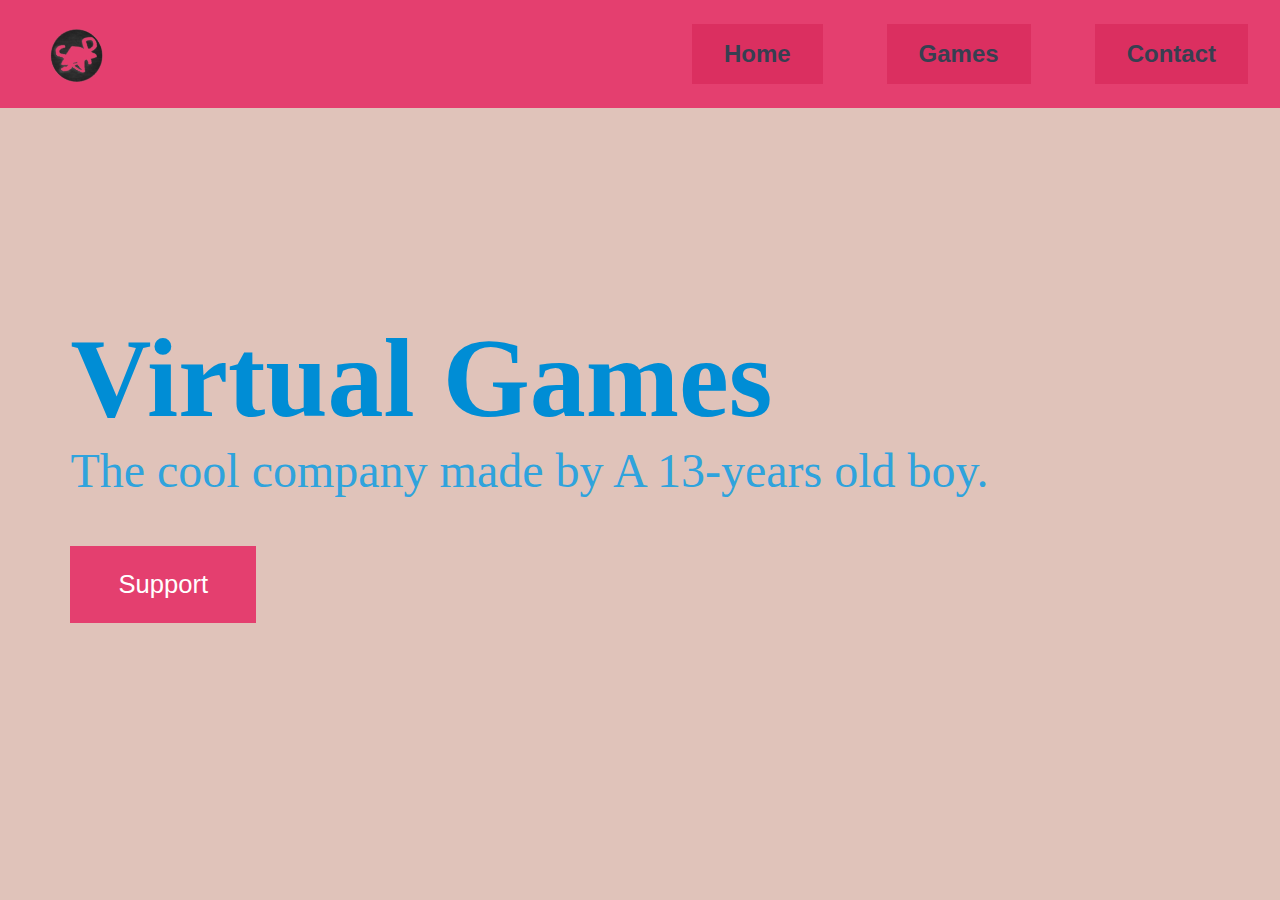
<file: index.html>
<!DOCTYPE html>
<html lang="en">
<head>
    <meta charset="UTF-8">
    <meta name="viewport" content="width=device-width, initial-scale=1.0">
    <title>Home</title>
    <link rel="stylesheet" href="css/style.css">
</head>
<body>
    <nav>
        <img src="logo.png" alt="">
        <ul>
            <a href="index.html">
                <button>Home</button>
            </a>
        
            <a href="games.html">
                <button>Games</button>
            </a>

            <a href="contacts.html">
                <button>Contact</button>

            </a>
        </ul>
        
    </nav>

    <section class="landing">
        <div>
            <h2 href = "Games.html">Virtual Games</h2>
            <h3>The cool company made by A 13-years old boy.</h3>
            <button>Support</button>
        </div>
    </section>
</body>
</html>
</file>
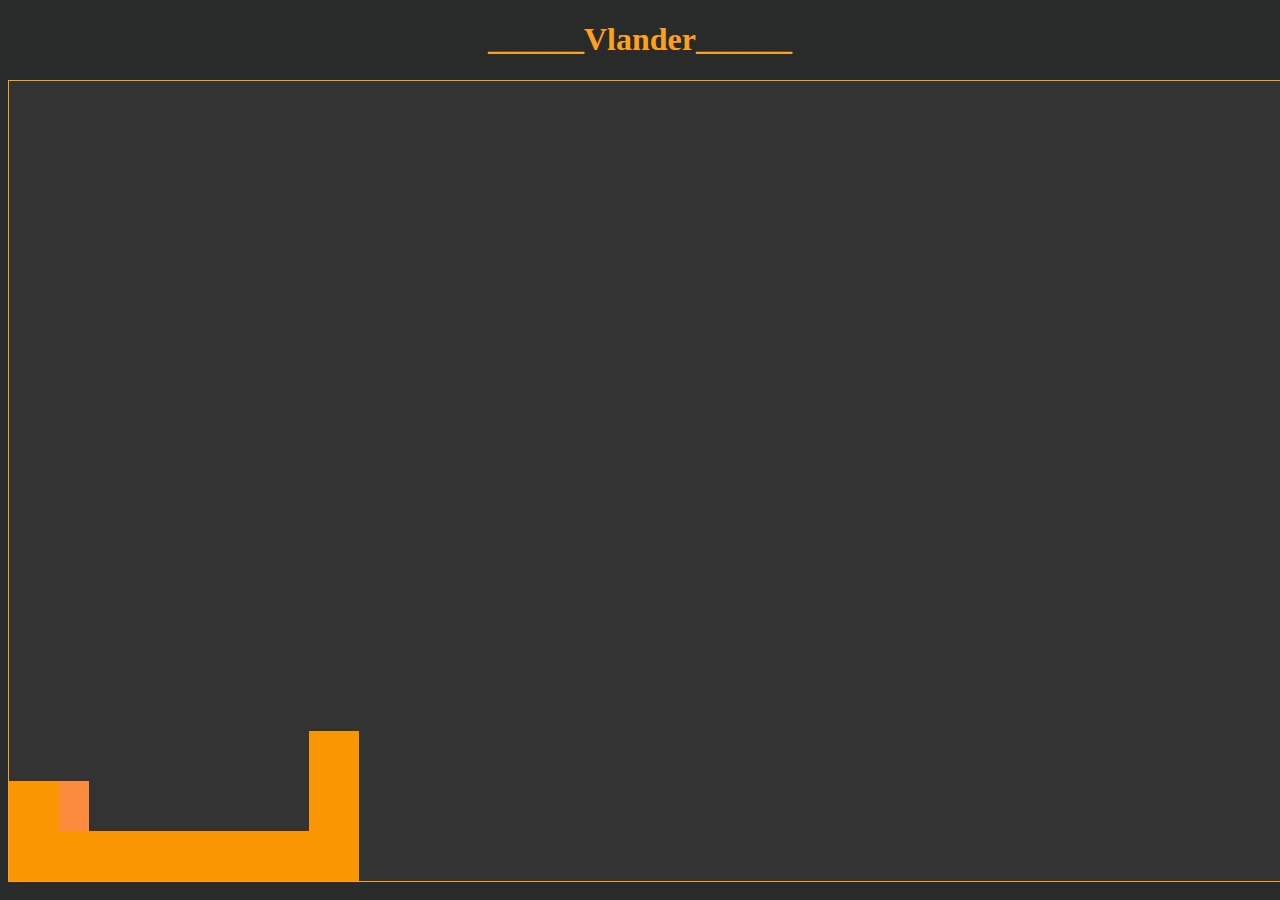
<file: platformer/index.html>
<!DOCTYPE html>
<html lang="en">
    <head>
        <meta charset="UTF-8">
        <title>Vlander</title>
        <link rel="stylesheet" href="styles.css">
        <script src="js/index.js"></script>
        <script src="js/player.js"></script>
        <script src="js/border.js"></script>
    </head>
    <body>
        <h1>______Vlander______</h1>
        <canvas width="1400" height="800" id = "game-canves"></canvas>
    </body>
</html>
</file>
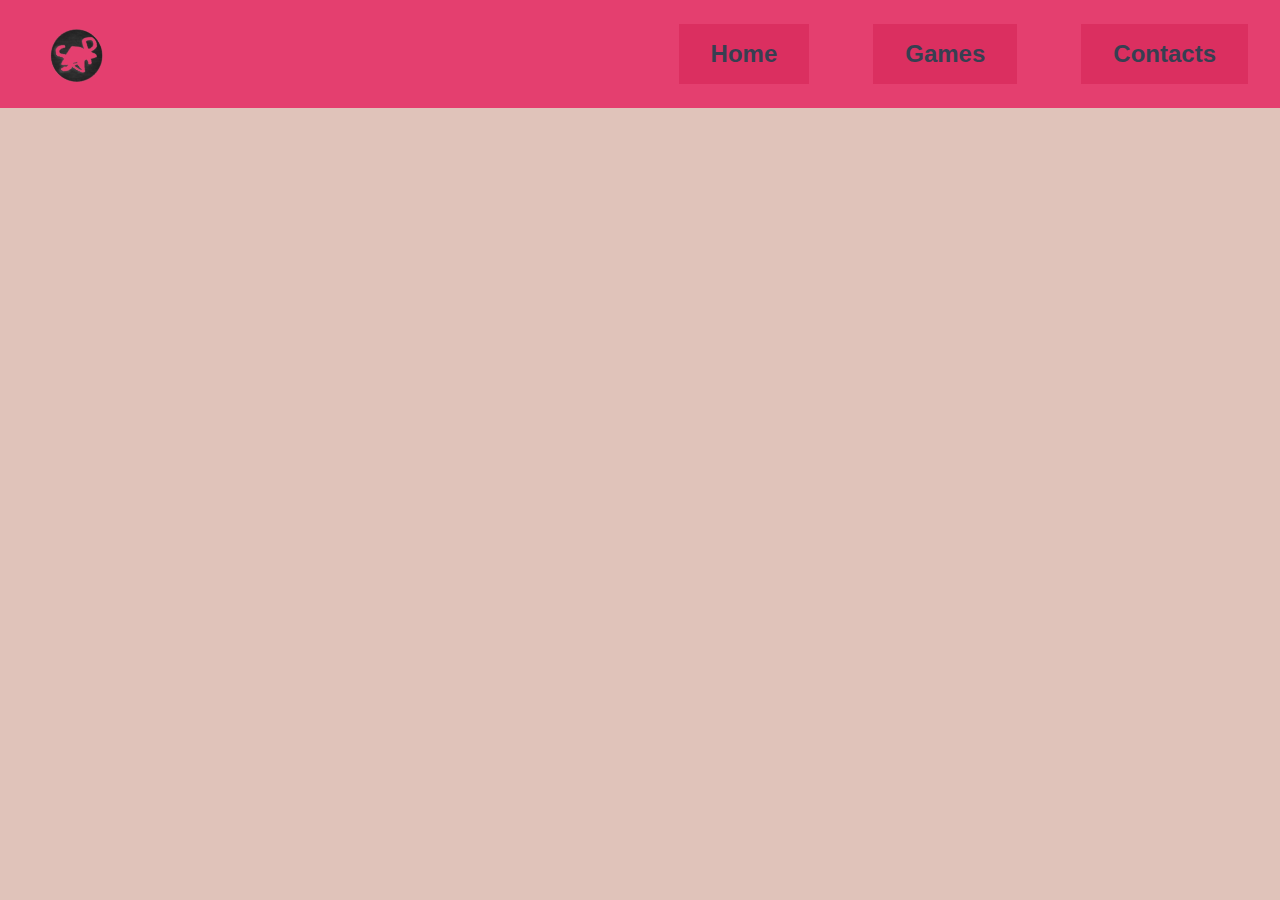
<file: contacts.html>
<!DOCTYPE html>
<html lang="en">
<head>
    <meta charset="UTF-8">
    <meta name="viewport" content="width=device-width, initial-scale=1.0">
    <title>Contacts</title>
    <link rel="stylesheet" href="css/style.css">
    <nav>
        <img src="logo.png" alt="">
        <ul>
            <a href="index.html">
                <button>Home</button>
            </a>
        
            <a href="games.html">
                <button>Games</button>
            </a>
            <a href="contacts.html">

                <button>Contacts</button>
            </a>
        </ul>
        
    </nav>
</head>
<body>


</body>
</html>
</file>
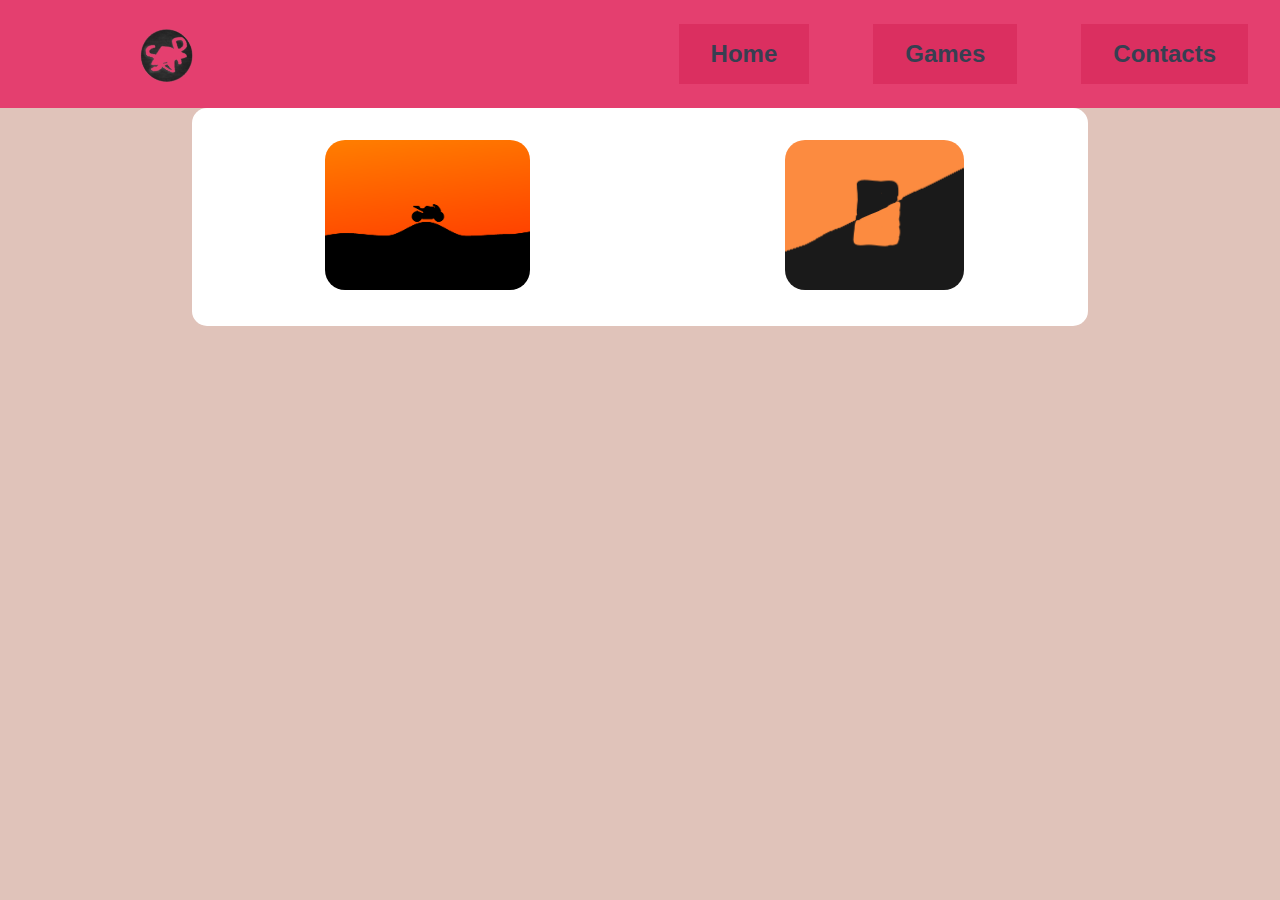
<file: games.html>
<!DOCTYPE html>
<html lang="en">
<head>
    <meta charset="UTF-8">
    <meta name="viewport" content="width=device-width, initial-scale=1.0">
    <title>Games</title>
    <link rel="stylesheet" href="css/style.css">
    <link rel="stylesheet" href="css/games.css">
    <nav>
        <img src="logo.png" class="logo">
        <ul>
            <a href="index.html">
                <button>Home</button>
            </a>
        
            <a href="games.html">
                <button>Games</button>
            </a>
            <a href="contacts.html">

                <button>Contacts</button>
            </a>
        </ul>
        
    </nav>

    <section align="center" class="games">
        <table align="center">
            <tr>
                
                <td><a href="games/motoGame.html"><img class="theMotoGame" src="images/gameScreenshots/the motorcycke game.png" height="150"></a></td>
                <td><a href="platformer/index.html"><img class="theMotoGame" src="images/cube.png" height="150"></a></td>

            </tr>




        </table>


    </section>

</head>
<body>



</body>
</html>
</file>
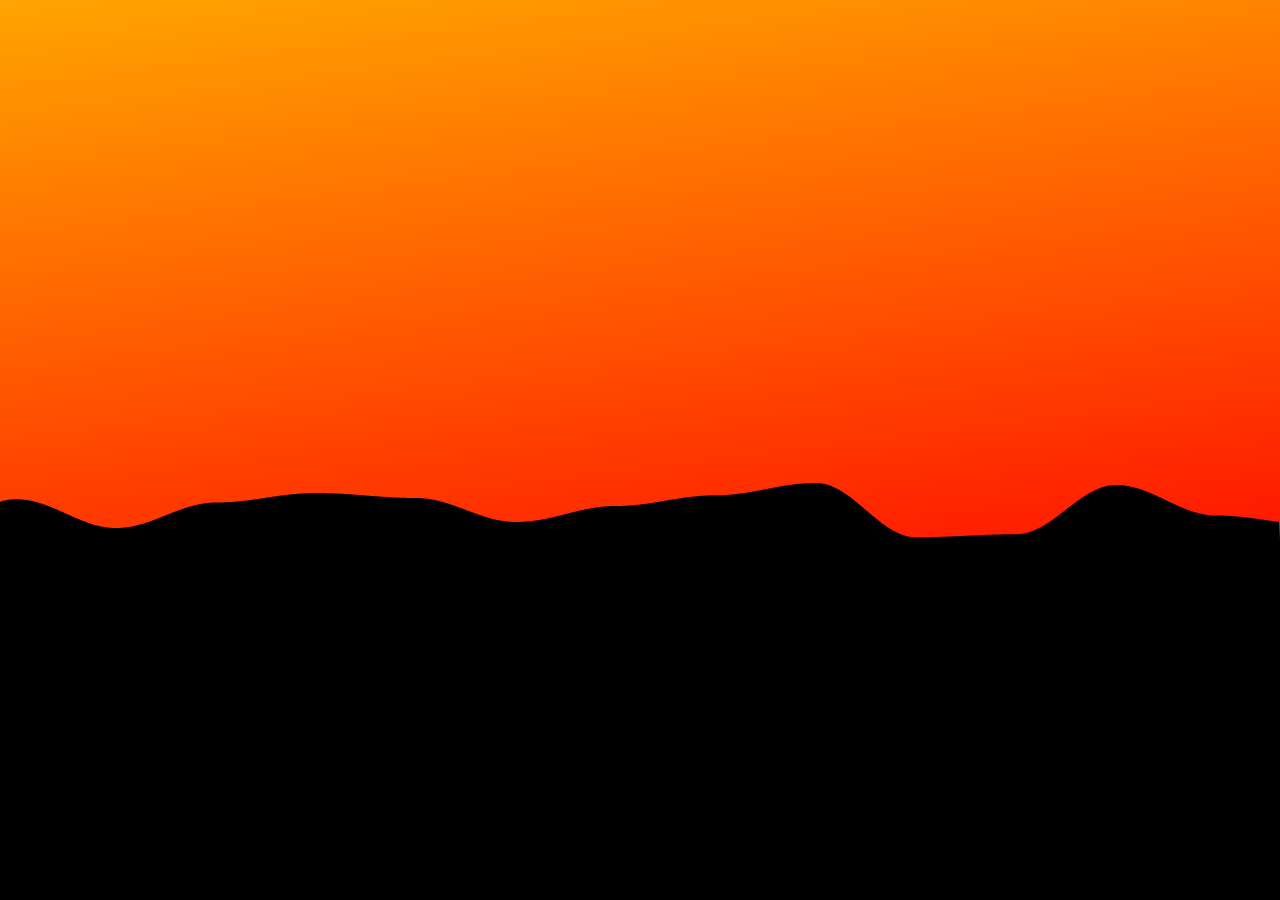
<file: games/motoGame.html>
<!DOCTYPE html>
<html lang="en">
<head>
    <title>Moto Game</title>
    <style>*{margin:0;}</style>
    <link rel="icon" 
      type="image/ico" 
      href="favicon.ico"
    />
</head>
<body style="background: black;">
    <script src="../js/motoGame.js"></script>
</body>
</html>
</file>
<file: css/style.css>
*{
    padding: 0;
    margin: 0;
    box-sizing: border-box;

}
body{
    background: #e0c3ba;
    font-style: normal;
    
}

nav {
    
    
    min-height: 5vh;
    height: 12vh;
    margin: auto;
    display: flex;
    justify-content: space-between;
    align-items: center;
    background: #E43F6F;
}
.logo{
    margin: 10vh 10vh;
}

nav ul{
    display: flex;
    list-style: none;
}

nav ul button{

    font-size: 1.5rem;
    font-weight: bold;
    font-style: normal;
    color: #373F51;
    background: #db2f60;
    border: none;
    padding-top: 1rem;
    padding-bottom: 1rem;
    padding-left: 2rem;
    padding-right: 2rem;
    margin-left: 2rem;
    margin-right: 2rem;
    

}
nav ul button:focus{

    outline: 0;
    background: #bd2852;


}

.landing{
    min-height: 80vh;
    display: flex;
    justify-content: space-between;
    align-items: center;
    margin: auto;
    

    

}

.landing h2{
    font-size: 7rem;
    color: #008DD5;
    margin-left: 4.4rem;
    
}

.landing h3{
    font-size: 3rem;
    font-weight: lighter;
    color: #2fa3dd;
    margin-left: 4.4rem;
}

.landing button{
    margin-top: 3rem;
    padding: 1.5rem 3rem;
    font-size: 1.6rem;
    border: none;
    background: #E43F6F;
    color: white;
    margin-left: 4.4rem;
    
}
.landing button:focus{
    outline: 0;
    background: #db2f60;
}
.landing button:hover{
    background: #e45980;
    transition: 1s;

}
</file>
<file: platformer/styles.css>
body{
    text-align: center;
    background-color: #282b29;
    color: #ffa01c;
}


canvas{
    border: 1px solid #ffa01c;


}
</file>
<file: css/games.css>
.theMotoGame{
    border-radius: 20px;
    
}

table{
    width: 70%;
    background: white;
    border-radius: 15px;
    margin: 0 auto;

}
td{
    padding: 30px;
}
</file>
